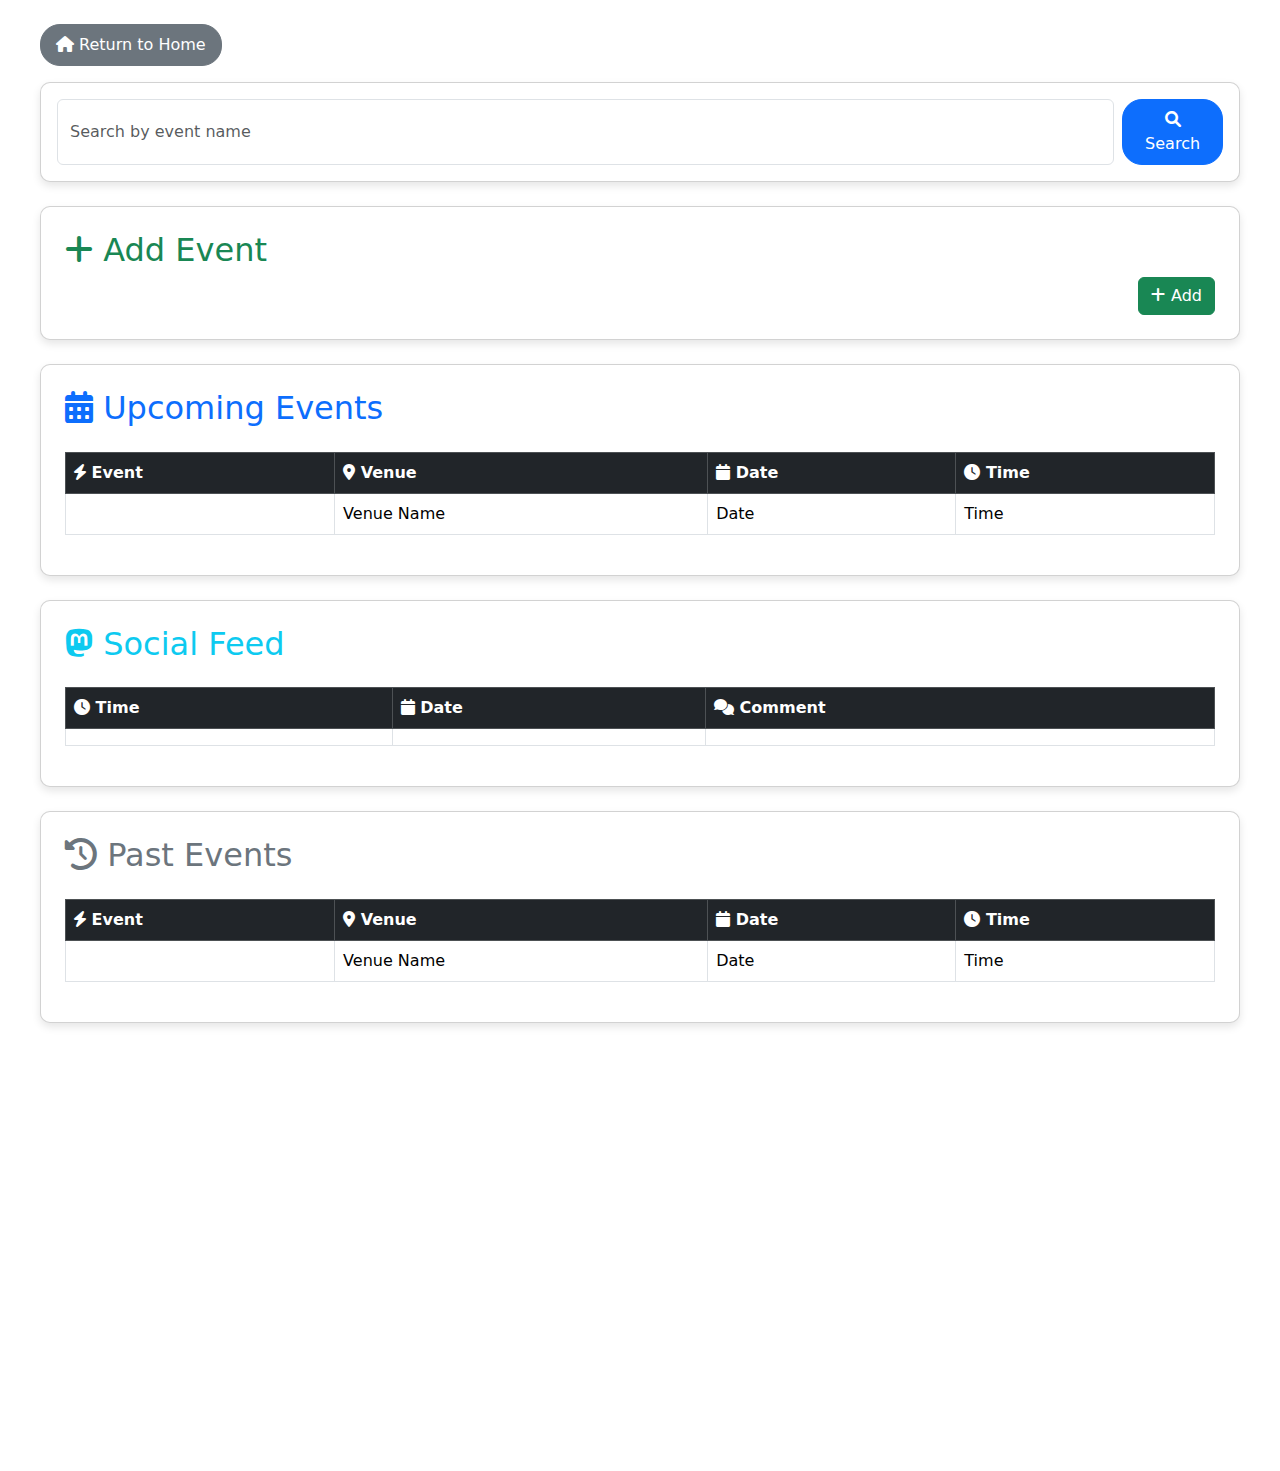
<file: src/main/resources/templates/events/index.html>
<!DOCTYPE HTML>
<html xmlns:th="http://www.thymeleaf.org"
      xmlns:layout="http://www.ultraq.net.nz/thymeleaf/layout"
      layout:decorate="~{layouts/default}">
<head>
  <title>All Events</title>
  <meta name="viewport" content="initial-scale=1,maximum-scale=1,user-scalable=no">
  <link rel="stylesheet" href="https://cdnjs.cloudflare.com/ajax/libs/font-awesome/6.0.0/css/all.min.css">
  <link rel="stylesheet" href="https://cdn.jsdelivr.net/npm/bootstrap@5.3.0/dist/css/bootstrap.min.css">
  <link href="https://api.mapbox.com/mapbox-gl-js/v3.10.0/mapbox-gl.css" rel="stylesheet">
  <script src="https://api.mapbox.com/mapbox-gl-js/v3.10.0/mapbox-gl.js"></script>
  <style>
    body {
      margin: 0; 
      padding: 0; 
    }
    #map {
      position: relative;
      width: 100%; 
      height: 400px;
      margin-top: 20px;
      border-radius: 10px;
    }
    .card {
      box-shadow: 0 4px 8px rgba(0, 0, 0, 0.1);
      border-radius: 10px;
      transition: transform 0.2s;
    }
    .card:hover {
      transform: scale(1.02);
    }
    .btn-custom {
      border-radius: 20px;
      padding: 8px 15px;
    }
    .table-hover tbody tr:hover {
      background-color: #f8f9fa;
    }
    .container-custom {
      max-width: 1200px;
      margin: auto;
    }
    .btn-group {
      display: flex;
      gap: 10px;
    }
  </style>
</head>
<body>
  <div layout:fragment="content" class="container-custom py-4">

    <div class="mb-3">
      <a th:href="@{/}" class="btn btn-secondary btn-custom">
        <i class="fas fa-home"></i> Return to Home
      </a>
    </div>
    
    <!-- SEARCH FORM -->
    <div class="card p-3 mb-4">
      <form th:action="@{events}" method="get" class="d-flex gap-2">
        <input type="text" name="search" th:value="${search}" placeholder="Search by event name" class="form-control">
        <button type="submit" class="btn btn-primary btn-custom"><i class="fas fa-search"></i> Search</button>
      </form>
    </div>
    
    <!-- ADD EVENT SECTION -->
    <div sec:authorize="hasRole('ROLE_ADMINISTRATOR')" class="card p-4 mb-4">
        <h2 class="text-success"><i class="fa-solid fa-plus"></i> Add Event</h2>
        <form th:action="@{/events/add}" th:method="get">
            <div class="d-flex justify-content-end">
                <button type="submit" class="btn btn-success"><i class="fa-solid fa-plus"></i> Add</button>
            </div>
        </form>
    </div>

    <!-- UPCOMING EVENTS -->
    <div class="card p-4 mb-4">
      <h2 class="text-primary"><i class="fas fa-calendar-alt"></i> Upcoming Events</h2>
      <table class="table table-hover table-bordered mt-3">
        <thead class="table-dark">
          <tr>
            <th><i class="fa-solid fa-bolt"></i> Event</th>
            <th><i class="fa-solid fa-map-marker-alt"></i> Venue</th>
            <th><i class="fa-solid fa-calendar"></i> Date</th>
            <th><i class="fa-solid fa-clock"></i> Time</th>
			<!-- Only visible for ADMIN role -->
          </tr>
        </thead>
        <tbody>
          <tr th:each="e : ${upcomingEvents}">
            <td>
              <a th:href="@{/events/{id}(id=${e.id})}" th:text="${e.name}"></a>
            </td>
            <td>
			  <a th:href="@{/venues/{id}(id=${e.venue.id})}" th:text="${e.venue.name}">Venue Name</a>
            </td>
            <td th:text="${e.date}">Date</td>
            <td th:text="${e.time}">Time</td>
          </tr>
        </tbody>
      </table>
    </div>
    
    <!-- SOCIAL FEED -->
	<div class="card p-4 mb-4">
	    <h2 class="text-info"><i class="fab fa-mastodon"></i> Social Feed</h2>
	    <table class="table table-hover table-bordered mt-3">
	        <thead class="table-dark">
	            <tr>
	                <th><i class="fa-solid fa-clock"></i> Time</th>
	                <th><i class="fa-solid fa-calendar"></i> Date</th>
	                <th><i class="fa-solid fa-comments"></i> Comment</th>
	            </tr>
	        </thead>
	        <tbody>
	            <tr th:each="post : ${mastodonPosts}">
	                <td th:text="${T(java.time.Instant).parse(post.createdAt)
					               .atZone(T(java.time.ZoneId).systemDefault())
					               .toLocalDateTime()
					               .format(T(java.time.format.DateTimeFormatter).ofPattern('HH:mm'))}">
					</td>
					<td th:text="${T(java.time.Instant).parse(post.createdAt)
					               .atZone(T(java.time.ZoneId).systemDefault())
					               .toLocalDateTime()
					               .format(T(java.time.format.DateTimeFormatter).ofPattern('yyyy-MM-dd'))}">
					</td>
	                <td>
				        <a th:href="${post.url}" th:utext="${post.content}"></a>
				    </td>
	            </tr>
	        </tbody>
	    </table>
	</div>

    <!-- PAST EVENTS -->
    <div class="card p-4 mb-4">
      <h2 class="text-secondary"><i class="fas fa-history"></i> Past Events</h2>
      <table class="table table-hover table-bordered mt-3">
        <thead class="table-dark">
          <tr>
            <th><i class="fa-solid fa-bolt"></i> Event</th>
            <th><i class="fa-solid fa-map-marker-alt"></i> Venue</th>
            <th><i class="fa-solid fa-calendar"></i> Date</th>
            <th><i class="fa-solid fa-clock"></i> Time</th>
			<!-- Only visible for ADMIN role -->
			      <!-- <th sec:authorize="hasRole('ROLE_ADMINISTRATOR')">Actions</th> -->
          </tr>
        </thead>
        <tbody>
          <tr th:each="e : ${pastEvents}">
            <td>
              <a th:href="@{/events/{id}(id=${e.id})}" th:text="${e.name}"></a>
            </td>
            <td>
			        <a th:href="@{/venues/{id}(id=${e.venue.id})}" th:text="${e.venue.name}">Venue Name</a>
            </td>
            <td th:text="${e.date}">Date</td>
            <td th:text="${e.time}">Time</td>
          </tr>
        </tbody>
      </table>
    </div>
    
    <!-- MAP -->
    <div id="map"></div>

    <script th:inline="javascript">
      document.addEventListener('DOMContentLoaded', function() {
		mapboxgl.accessToken = /*[[${mapToken}]]*/
        const map = new mapboxgl.Map({
          container: 'map',
          style: 'mapbox://styles/mapbox/streets-v11',
          center: [-4, 55],
          zoom: 4.1
        });

        // Use Thymeleaf inline JavaScript to pass the events
        const events = /*[[${upcomingEvents}]]*/ [];

        // Function to fetch venue details for a single event
        async function fetchVenueForEvent(event) {
          try {
            // Fetch event details from API with explicit JSON headers
            const eventResponse = await fetch(`/api/events/${event.id}`, {
              headers: {
                'Accept': 'application/json'
              }
            });

            // Check response
            if (!eventResponse.ok) {
              throw new Error(`HTTP error! status: ${eventResponse.status}`);
            }

            const eventData = await eventResponse.json();

            // Extract venue link
            const venueLink = eventData._links.venue.href;

            // Fetch venue details with explicit JSON headers
            const venueResponse = await fetch(venueLink, {
              headers: {
                'Accept': 'application/json'
              }
            });

            // Check response
            if (!venueResponse.ok) {
              throw new Error(`HTTP error! status: ${venueResponse.status}`);
            }

            const venueData = await venueResponse.json();

            // Return event with venue details
            return {
              ...event,
              venue: {
                name: venueData.name,
                longitude: venueData.longitude,
                latitude: venueData.latitude
              }
            };
          } catch (error) {
            console.error(`Error fetching venue for event ${event.id}:`, error);
            return event; // Return original event if fetch fails
          }
        }

        // Fetch venue details for all events
        async function processEvents() {
		    const eventsWithVenues = await Promise.all(events.map(fetchVenueForEvent));
		
		    const venuesMap = new Map();
		
		    eventsWithVenues.forEach(event => {
		        if (event.venue) {
		            const venueKey = event.venue.name;
		
		            if (!venuesMap.has(venueKey)) {
		                venuesMap.set(venueKey, {
		                    venueName: event.venue.name,
		                    longitude: event.venue.longitude,
		                    latitude: event.venue.latitude,
		                    events: []
		                });
		            }
		
		            venuesMap.get(venueKey).events.push({
		                name: event.name,
		                time: event.time !== null && event.time !== undefined ? `Starts at ${event.time}` : 'No start time set'
		            });
		        }
		    });
		
		    // Add markers to the map
		    venuesMap.forEach(venue => {
		        const eventHTML = venue.events
		            .map(event => `<h3 style="font-size:14px; text-align: center"><strong>${event.name}</strong> - ${event.time}</h3>`)
		            .join('');
		
		        new mapboxgl.Marker()
		            .setLngLat([venue.longitude, venue.latitude])
		            .setPopup(new mapboxgl.Popup().setHTML(
		                `<h3 style="font-size:16px; text-align: center"><strong>${venue.venueName}</strong></h3>
		                 ${eventHTML}`
		            ))
		            .addTo(map);
		    });
		}

        // Call the function to process events
        processEvents();

		map.addControl(new mapboxgl.NavigationControl());
        map.on('load', function() {
          window.setTimeout(function() {
            map.resize();
          }, 200);
        });
      });

    </script>
  </div>
</body>
</html>
</file>
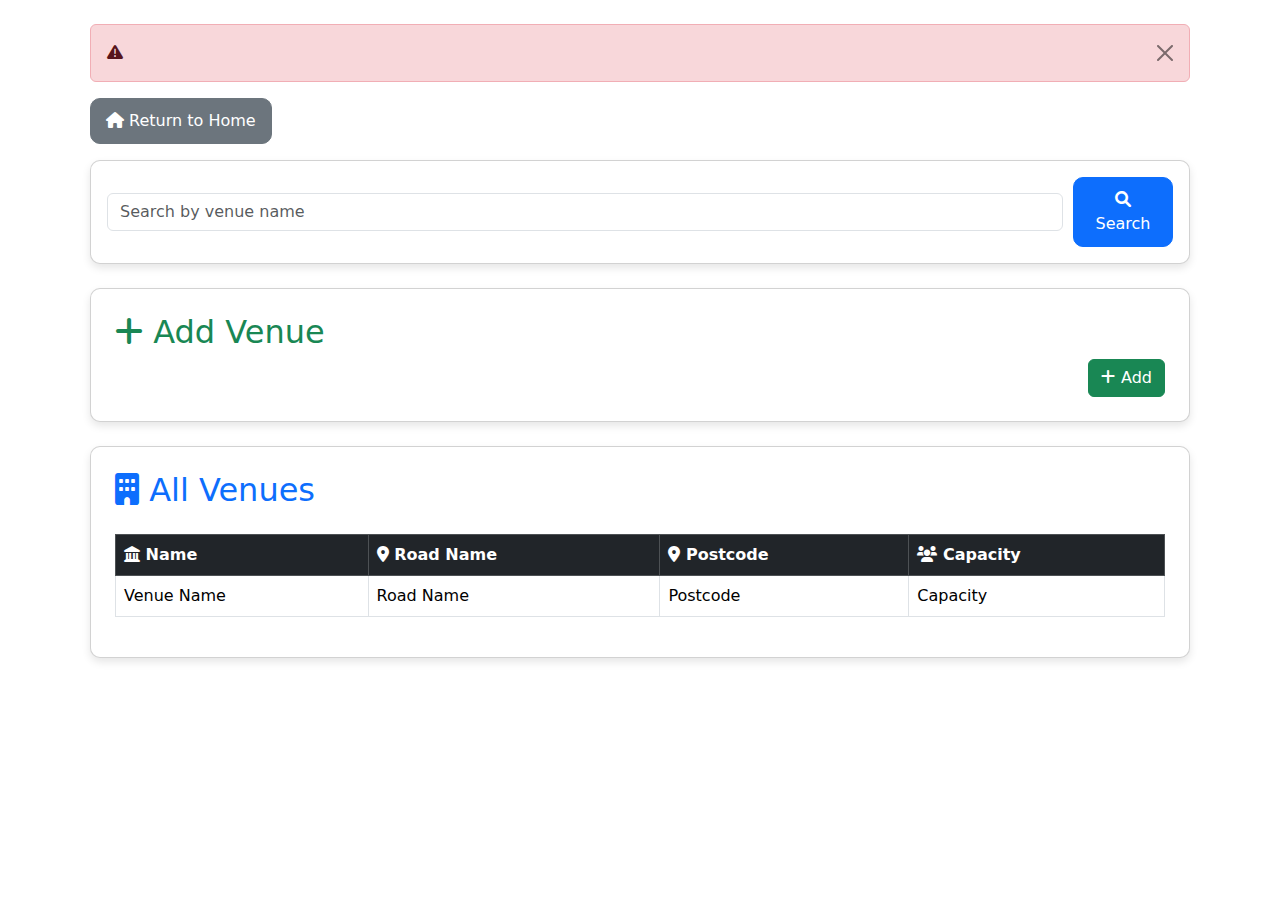
<file: src/main/resources/templates/venues/index.html>
<!DOCTYPE HTML>
<html xmlns:th="http://www.thymeleaf.org"
      xmlns:layout="http://www.ultraq.net.nz/thymeleaf/layout"
      layout:decorate="~{layouts/default}">
<head>
  <title>All Venues</title>
  <link rel="stylesheet" href="https://cdnjs.cloudflare.com/ajax/libs/font-awesome/6.0.0/css/all.min.css">
  <link rel="stylesheet" href="https://cdn.jsdelivr.net/npm/bootstrap@5.3.0/dist/css/bootstrap.min.css">
  <style>
    .card {
      box-shadow: 0 4px 8px rgba(0, 0, 0, 0.1);
      border-radius: 10px;
      transition: transform 0.2s;
      background-color: #ffffff;
    }
    .card:hover {
      transform: scale(1.02);
    }
    .btn-custom {
      border-radius: 10px;
      padding: 10px 15px;
    }
    .table-hover tbody tr:hover {
      background-color: #f8f9fa;
    }
    .container-custom {
      max-width: 1100px;
      margin: auto;
    }
    .btn-group {
      display: flex;
      gap: 8px;
    }
    .search-form {
      display: flex;
      align-items: center;
      gap: 10px;
    }
  </style>
</head>
<body>
  <div layout:fragment="content" class="container-custom py-4">

    <!-- Error Message -->
    <div th:if="${errorMessage}" class="alert alert-danger alert-dismissible fade show" role="alert">
        <i class="fa-solid fa-triangle-exclamation"></i>
        <span th:text="${errorMessage}"></span>
        <button type="button" class="btn-close" data-bs-dismiss="alert" aria-label="Close"></button>
    </div>

    <!-- Back to Home Button -->
    <div class="mb-3">
      <a th:href="@{/}" class="btn btn-secondary btn-custom">
        <i class="fas fa-home"></i> Return to Home
      </a>
    </div>

    <!-- SEARCH FORM -->
    <div class="card p-3 mb-4">
      <form th:action="@{venues}" method="get" class="search-form">
        <input type="text" name="search" th:value="${search}" placeholder="Search by venue name" class="form-control">
        <button type="submit" class="btn btn-primary btn-custom">
          <i class="fas fa-search"></i> Search
        </button>
      </form>
    </div>
	
	<!-- ADD VENUE SECTION -->
	<div sec:authorize="hasRole('ROLE_ADMINISTRATOR')" class="card p-4 mb-4">
	    <h2 class="text-success"><i class="fa-solid fa-plus"></i> Add Venue</h2>
	    <form th:action="@{/venues/add}" th:method="get">
	        <div class="d-flex justify-content-end">
	            <button type="submit" class="btn btn-success"><i class="fa-solid fa-plus"></i> Add</button>
	        </div>
	    </form>
	</div>

    <!-- VENUES LIST -->
    <div class="card p-4 mb-4">
      <h2 class="text-primary"><i class="fa-solid fa-building"></i> All Venues</h2>
      <table class="table table-hover table-bordered mt-3">
        <thead class="table-dark">
          <tr>
            <th><i class="fa-solid fa-landmark"></i> Name</th>
            <th><i class="fa-solid fa-map-marker-alt"></i> Road Name</th>
            <th><i class="fa-solid fa-map-marker-alt"></i> Postcode</th>
            <th><i class="fa-solid fa-users"></i> Capacity</th>
          </tr>
        </thead>
        <tbody>

          <tr th:each="v : ${venues}">          
          	<td>
              <a th:href="@{/venues/{id}(id=${v.id})}" th:text="${v.name}">Venue Name</a>
            </td>
            <!-- Display Road Name -->
            <td th:text="${v.roadName}">Road Name</td>
            <!-- Display Postcode -->
            <td th:text="${v.postcode}">Postcode</td>
            <td th:text="${v.capacity}">Capacity</td>

          </tr>
        </tbody>
      </table>
    </div>

  </div>
</body>
</html>
</file>
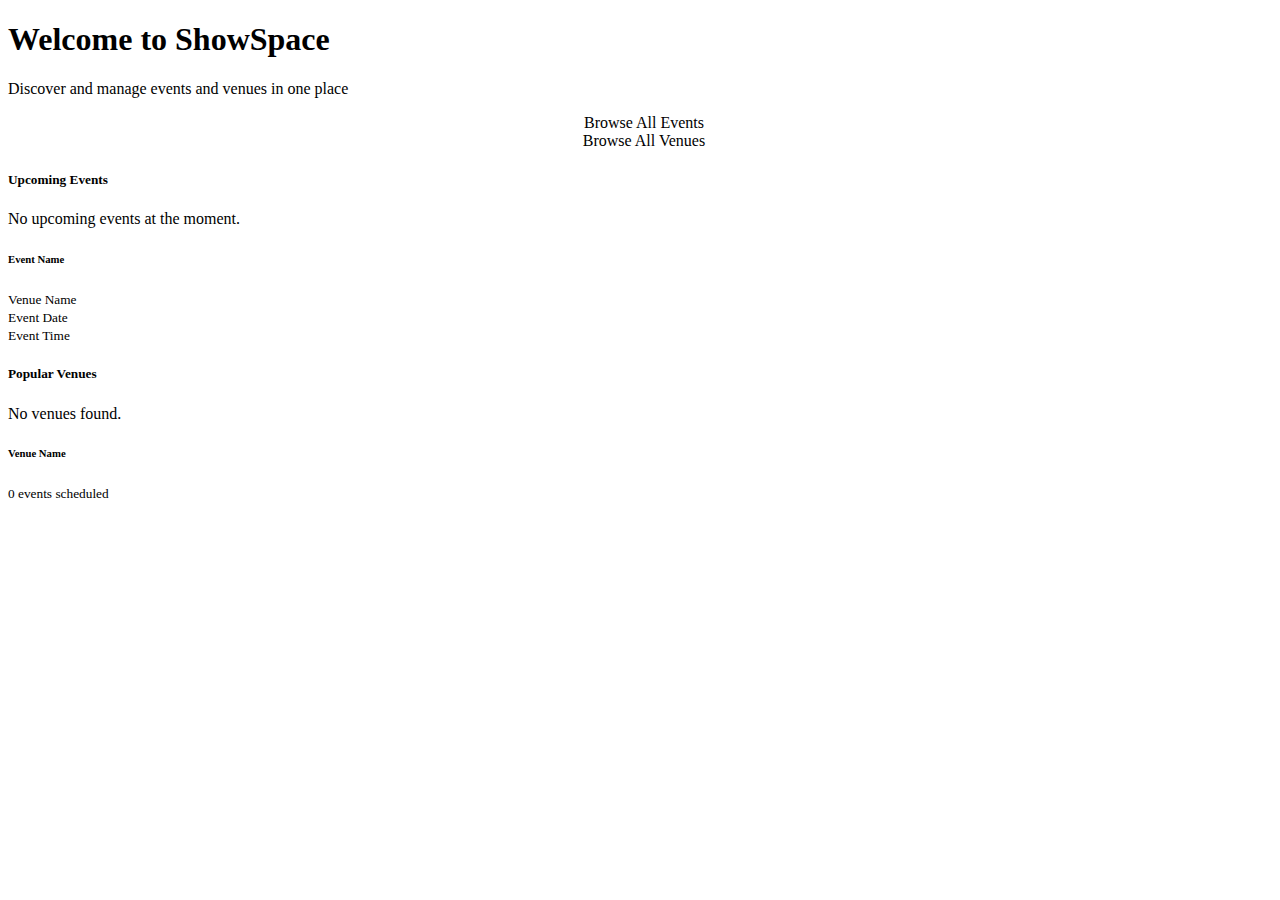
<file: src/main/resources/templates/home.html>
<!DOCTYPE HTML>
<html xmlns:th="http://www.thymeleaf.org"
      xmlns:layout="http://www.ultraq.net.nz/thymeleaf/layout"
      layout:decorate="~{layouts/default}">
<head>
  <title>Home</title>
</head>
<body>
<div layout:fragment="content">
  <div class="row mb-4">
    <div class="col-12">
      <h1 class="mb-2" style="font-weight: 600; color: var(--text-dark);">
        <i class="fas fa-home" style="color: var(--primary-color);"></i> Welcome to ShowSpace
      </h1>
      <p class="text-muted">Discover and manage events and venues in one place</p>
    </div>
  </div>

  <div class="row mb-4 g-3">
    <div class="col-md-6">
      <a th:href="@{/events}" class="btn btn-primary w-100 py-3" style="display: flex; align-items: center; justify-content: center; gap: 0.5rem;">
        <i class="fas fa-calendar-alt"></i>
        <span>Browse All Events</span>
      </a>
    </div>
    <div class="col-md-6">
      <a th:href="@{/venues}" class="btn btn-outline-secondary w-100 py-3" style="display: flex; align-items: center; justify-content: center; gap: 0.5rem;">
        <i class="fas fa-building"></i>
        <span>Browse All Venues</span>
      </a>
    </div>
  </div>

  <div class="row mb-4">
    <div class="col-12">
      <div class="card">
        <div class="card-header">
          <h5 class="mb-0"><i class="fas fa-calendar-alt"></i> Upcoming Events</h5>
        </div>
        <div class="card-body">
          <div th:if="${#lists.isEmpty(featuredEvents)}" class="text-center py-4 text-muted">
            <i class="fas fa-calendar-times fa-3x mb-3"></i>
            <p>No upcoming events at the moment.</p>
          </div>
          <div th:unless="${#lists.isEmpty(featuredEvents)}" class="row g-3">
            <div th:each="event : ${featuredEvents}" class="col-md-4">
              <div class="card h-100">
                <div class="card-body">
                  <h6 class="card-title mb-3">
                    <a th:href="@{/events/{id}(id=${event.id})}" 
                       th:text="${event.name}" 
                       style="text-decoration: none; color: var(--primary-color); font-weight: 600;">
                      Event Name
                    </a>
                  </h6>
                  <div class="mb-2">
                    <small class="text-muted">
                      <i class="fas fa-map-marker-alt"></i>
                      <a th:href="@{/venues/{id}(id=${event.venue.id})}" 
                         th:text="${event.venue.name}"
                         style="text-decoration: none; color: var(--text-muted);">
                        Venue Name
                      </a>
                    </small>
                  </div>
                  <div class="mb-1">
                    <small>
                      <i class="fas fa-calendar" style="color: var(--primary-color);"></i>
                      <span th:text="${event.date}">Event Date</span>
                    </small>
                  </div>
                  <div>
                    <small>
                      <i class="fas fa-clock" style="color: var(--primary-color);"></i>
                      <span th:text="${event.time}">Event Time</span>
                    </small>
                  </div>
                </div>
              </div>
            </div>
          </div>
        </div>
      </div>
    </div>
  </div>

  <div class="row">
    <div class="col-12">
      <div class="card">
        <div class="card-header">
          <h5 class="mb-0"><i class="fas fa-building"></i> Popular Venues</h5>
        </div>
        <div class="card-body">
          <div th:if="${#lists.isEmpty(topVenues)}" class="text-center py-4 text-muted">
            <i class="fas fa-building fa-3x mb-3"></i>
            <p>No venues found.</p>
          </div>
          <div th:unless="${#lists.isEmpty(topVenues)}" class="row g-3">
            <div th:each="venue : ${topVenues}" class="col-md-4">
              <div class="card h-100">
                <div class="card-body">
                  <h6 class="card-title mb-3">
                    <a th:href="@{/venues/{id}(id=${venue.id})}" 
                       th:text="${venue.name}"
                       style="text-decoration: none; color: var(--primary-color); font-weight: 600;">
                      Venue Name
                    </a>
                  </h6>
                  <div>
                    <small class="text-muted">
                      <i class="fas fa-calendar-check"></i>
                      <span th:text="${#lists.size(venue.events)}">0</span> events scheduled
                    </small>
                  </div>
                </div>
              </div>
            </div>
          </div>
        </div>
      </div>
    </div>
  </div>
</div>
</body>
</html>
</file>
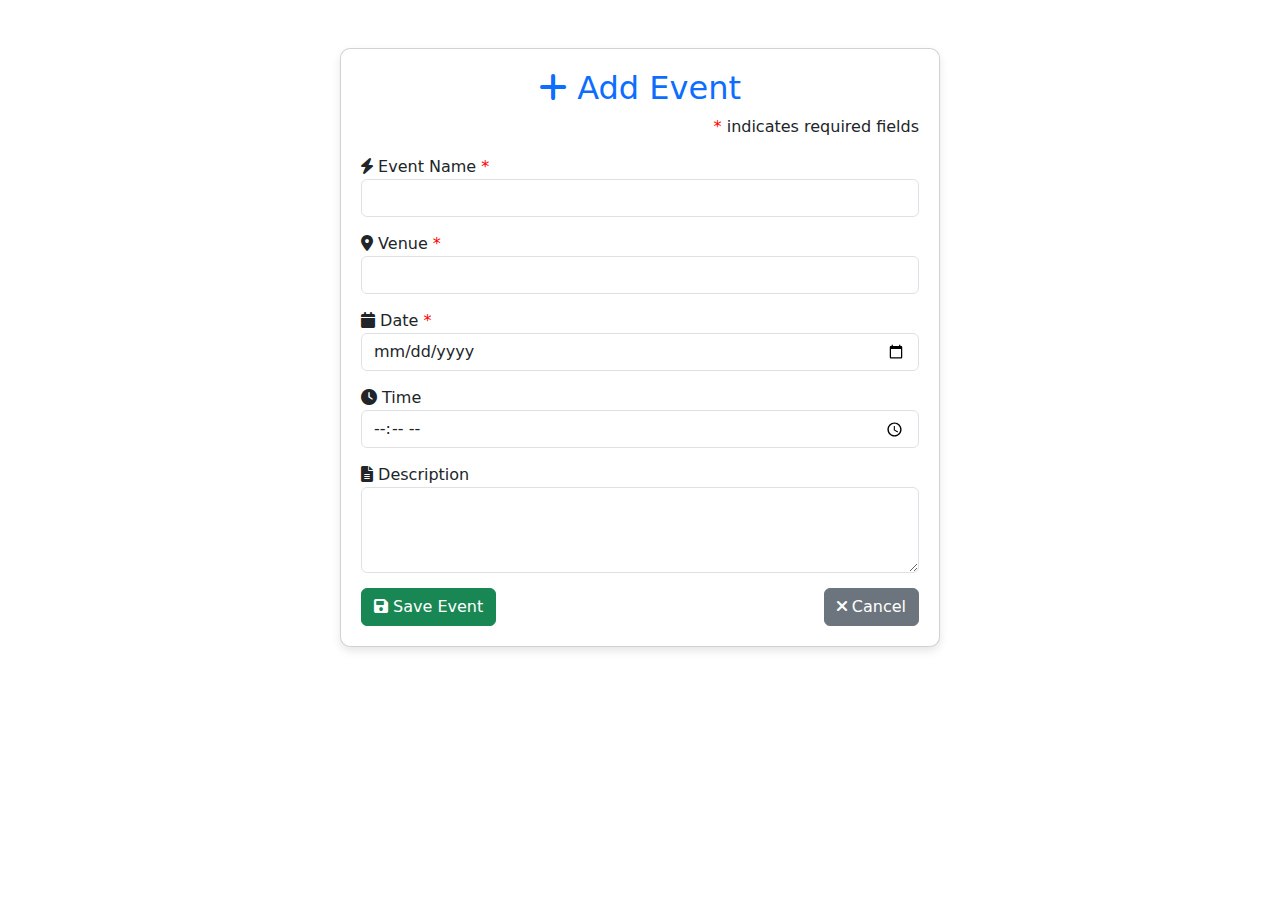
<file: src/main/resources/templates/events/add_event.html>
<!DOCTYPE html>
<html xmlns:th="http://www.thymeleaf.org">
<head>
    <title>Add Event</title>
    <link rel="stylesheet" href="https://cdnjs.cloudflare.com/ajax/libs/font-awesome/6.0.0/css/all.min.css">
    <link rel="stylesheet" href="https://cdn.jsdelivr.net/npm/bootstrap@5.3.0/dist/css/bootstrap.min.css">
    <style>
        .card {
            max-width: 600px;
            margin: auto;
            padding: 20px;
            box-shadow: 0 4px 8px rgba(0, 0, 0, 0.1);
            border-radius: 10px;
            transition: transform 0.2s;
            background-color: #ffffff;
        }
        .card:hover {
            transform: scale(1.02);
        }
        .form-group {
            margin-bottom: 15px;
        }
        span {
        	color: red;
        }
    </style>
</head>
<body>
    <div class="container py-5">
        <div class="card">
            <h2 class="text-center text-primary"><i class="fa-solid fa-plus"></i> Add Event</h2>

            <form th:action="@{/events/add}" th:method="post" th:object="${event}">
                
                <p style="text-align: right;"><span>*</span> indicates required fields</p>
                
                <div class="form-group">
			        <label for="name"><i class="fa-solid fa-bolt"></i> Event Name <span>*</span></label>
			        <input type="text" class="form-control" id="name" name="name" th:field="*{name}"/>
			        <small class="text-danger" th:if="${#fields.hasErrors('name')}" th:errors="*{name}"></small>
			    </div>

                <div class="form-group">
                    <label for="venue"><i class="fa-solid fa-map-marker-alt"></i> Venue <span>*</span></label>
                    <select class="form-control" id="venue" name="venue.id">
                        <option th:each="venue : ${venues}" th:value="${venue.id}" th:text="${venue.name}"></option>
                    </select>
                </div>
                
                <div class="form-group">
			        <label for="date"><i class="fa-solid fa-calendar"></i> Date <span>*</span></label>
				    <input type="date" class="form-control" id="date" name="date"
				           th:field="*{date}"
			               min="${#dates.format(#dates.createNow(), 'yyyy-MM-dd')}"/>
			        <small class="text-danger" th:if="${#fields.hasErrors('date')}" th:errors="*{date}"></small>
			    </div>
                
                <div class="form-group">
			        <label for="time"><i class="fa-solid fa-clock"></i> Time</label>
					<input type="time" class="form-control" id="time" name="time"
					       th:field="*{time}"/>
					<small class="text-danger" th:if="${#fields.hasErrors('time')}" th:errors="*{time}"></small>
			    </div>
                
                <div class="form-group">
			        <label for="description"><i class="fa-solid fa-file-alt"></i> Description</label>
			        <textarea class="form-control" id="description" name="description"
			                  th:field="*{description}" rows="3"></textarea>
			        <small class="text-danger" th:if="${#fields.hasErrors('description')}" th:errors="*{description}"></small>
			    </div>

                <div class="d-flex justify-content-between">
                    <button type="submit" class="btn btn-success"><i class="fa-solid fa-save"></i> Save Event</button>
                    <a href="/events" class="btn btn-secondary"><i class="fa-solid fa-times"></i> Cancel</a>
                </div>
            </form>
        </div>
    </div>
</body>
</html>
</file>
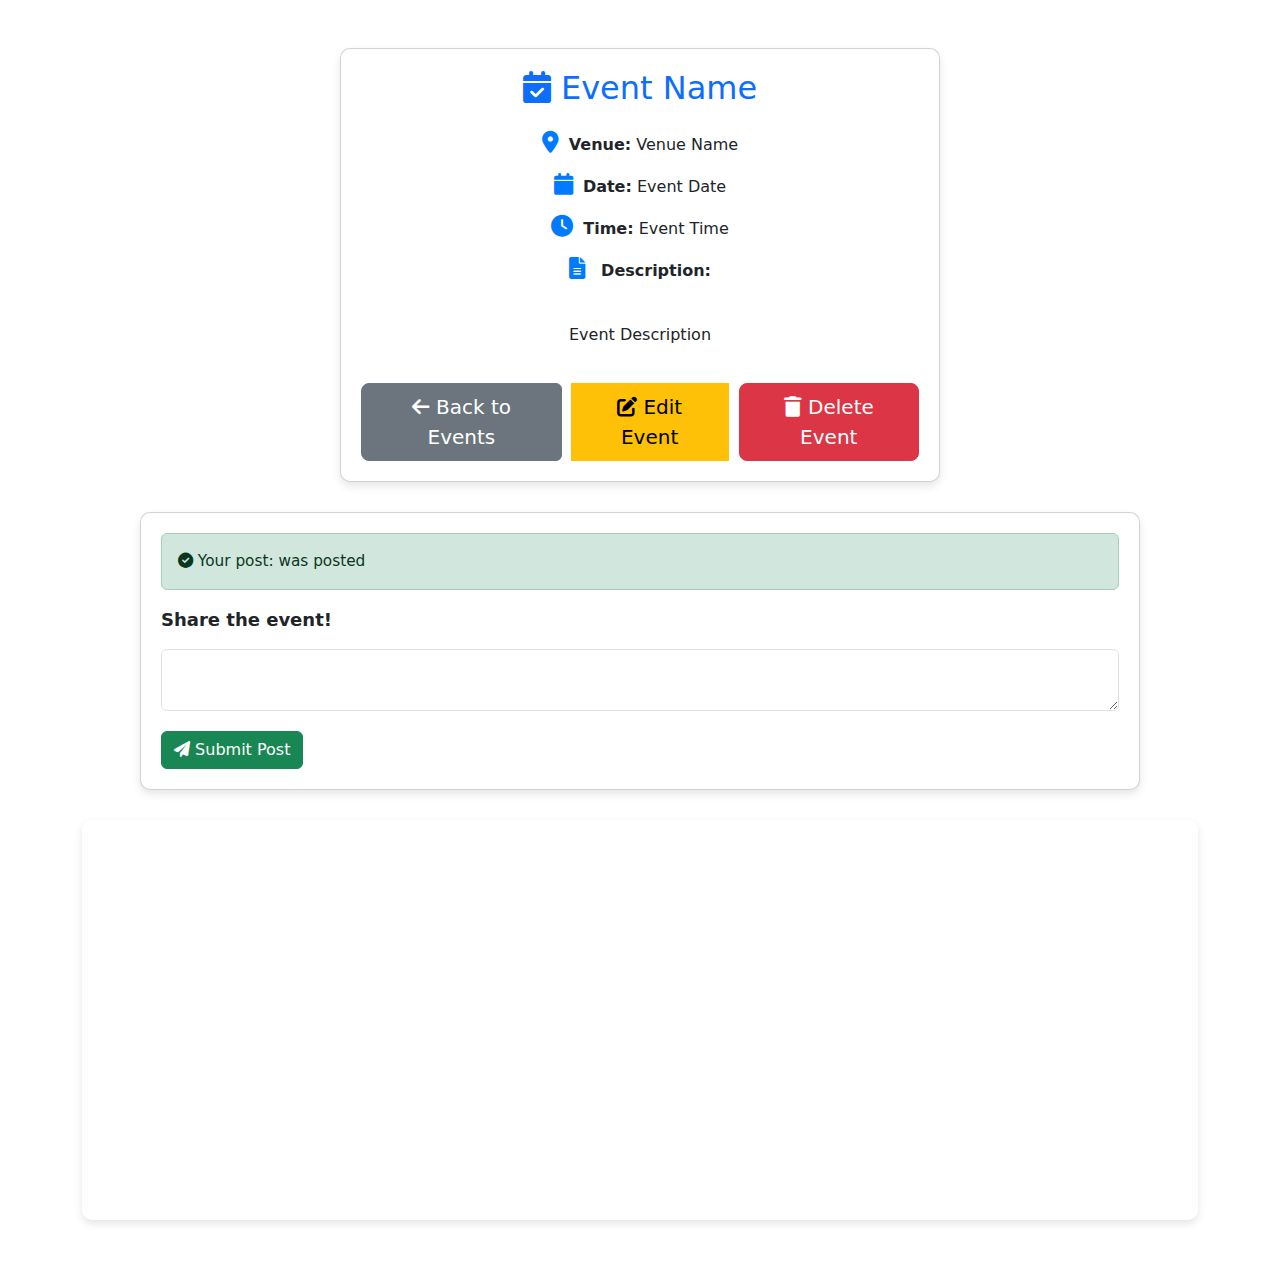
<file: src/main/resources/templates/events/event_details.html>
<!DOCTYPE HTML>
<html xmlns:th="http://www.thymeleaf.org"
      xmlns:layout="http://www.ultraq.net.nz/thymeleaf/layout"
      layout:decorate="~{layouts/default}">
<head>
    <title th:text="${event.name}">Event Details</title>
    <link rel="stylesheet" href="https://cdnjs.cloudflare.com/ajax/libs/font-awesome/6.0.0/css/all.min.css">
    <link rel="stylesheet" href="https://cdn.jsdelivr.net/npm/bootstrap@5.3.0/dist/css/bootstrap.min.css">
    <link href="https://api.mapbox.com/mapbox-gl-js/v3.10.0/mapbox-gl.css" rel="stylesheet">
    <script src="https://api.mapbox.com/mapbox-gl-js/v3.10.0/mapbox-gl.js"></script>
    <style>
        .card {
            max-width: 600px;
            margin: auto;
            padding: 20px;
            box-shadow: 0 4px 8px rgba(0, 0, 0, 0.1);
            border-radius: 10px;
            transition: transform 0.2s;
            background-color: #ffffff;
        }
        .card:hover {
            transform: scale(1.02);
        }
        .event-icon {
            font-size: 22px;
            color: #007bff;
            margin-right: 10px;
        }
        .btn-group {
            display: flex;
            gap: 10px;
            justify-content: center;
            margin-top: 20px;
        }
        .mastodon-card {
        	margin-top: 30px;
		    max-width: 1000px;
		    font-size: 18px;
		}
        #map {
            width: 100%;
            height: 400px;
            margin-top: 30px;
            border-radius: 10px;
            box-shadow: 0 4px 8px rgba(0, 0, 0, 0.1);
        }
    </style>
</head>
<body>
<div layout:fragment="content" class="container py-5">
    <div class="card text-center">
        <h2 class="mb-4 text-primary">
            <i class="fa-solid fa-calendar-check"></i> <span th:text="${event.name}">Event Name</span>
        </h2>
        <p><i class="fa-solid fa-map-marker-alt event-icon"></i><strong>Venue:</strong>
            <span>
	                <a th:href="@{/venues/{id}(id=${event.venue.id})}" th:text="${event.venue.name}">Venue Name</a>
            	</span>
        </p>
        <p><i class="fa-solid fa-calendar event-icon"></i><strong>Date:</strong> <span th:text="${event.date}">Event Date</span></p>
        <p><i class="fa-solid fa-clock event-icon"></i><strong>Time:</strong> <span th:text="${event.time}">Event Time</span></p>
        <p>
            <i class="fa-solid fa-file-alt event-icon"></i>
            <strong>Description:</strong>
        </p>
        <p th:text="${event.description}" style="white-space: pre-line;">
            Event Description
        </p>
        <div class="btn-group">
            <a href="/events" class="btn btn-secondary btn-lg rounded-end">
                <i class="fa-solid fa-arrow-left"></i> Back to Events
            </a>
			<a th:if="${#authorization.expression('hasRole(''ROLE_ADMINISTRATOR'')') and event.date.isAfter(T(java.time.LocalDate).now())}"
			   th:href="@{/events/{id}/edit(id=${event.id})}"
			   class="btn btn-warning btn-lg">
			    <i class="fas fa-edit"></i> Edit Event
			</a>
            <form th:if="${#authorization.expression('hasRole(''ROLE_ADMINISTRATOR'')')}"
                  th:action="@{/events/{id}(id=${event.id})}"
                  th:method="delete" style="display:inline;"
                  onsubmit="return confirm('Are you sure you want to delete this event?');">
                <button type="submit" class="btn btn-danger btn-lg">
                    <i class="fas fa-trash"></i> Delete Event
                </button>
            </form>
        </div>
    </div>
    
    <!-- MASTODON POST -->
	<div class="card mastodon-card">
        <form th:action="@{/events/{id}(id=${event.id})}" th:method="post">
            <div class="form-group">
            	<div th:if="${ok_message}" class="alert alert-success" style="font-size: 0.85em;">
				    <i class="fa-solid fa-check-circle"></i> Your post: <strong th:text="${ok_message}"></strong> was posted
				</div>
		        <p><strong>Share the event!</strong></p>
		        <textarea class="form-control" id="content" name="content" 
		        	th:placeholder="'#' + ${#strings.replace(event.name, ' ', '_')}"></textarea>
		        <small class="text-danger" th:if="${error}" th:text="${error}"></small>
		    </div>
            <button type="submit" class="btn btn-success" style="margin-top: 20px">
            	<i class="fa-solid fa-paper-plane"></i> Submit Post
            </button>
        </form>
	</div>

    <!-- MAP -->
    <div id="map"></div>
    <script th:inline="javascript">
        document.addEventListener('DOMContentLoaded', function() {
            mapboxgl.accessToken = /*[[${mapToken}]]*/ '';
            // Correct Thymeleaf expression for script tags
            const longitude = [[${event.venue.longitude}]];
            const latitude = [[${event.venue.latitude}]];
            const venueName = [[${event.venue.name}]];
            const eventName = [[${event.name}]];
            const eventTime = [[${event.time}]];

            const map = new mapboxgl.Map({
                container: 'map',
                style: 'mapbox://styles/mapbox/streets-v11',
                center: [longitude, latitude],
                zoom: 12
            });

            // Add marker for the venue
            const startTime = eventTime !== null && eventTime !== undefined ? `Starts at ${eventTime}` : 'No start time set';
              new mapboxgl.Marker()
                      .setLngLat([longitude, latitude])
					  .setPopup(new mapboxgl.Popup().setHTML(
					    `<h3 style="font-size:18px; text-align: center">${eventName}</h3>
					     <h3 style="font-size:14px; text-align: center">${startTime}</h3>`
					  ))

                      .addTo(map);

            map.addControl(new mapboxgl.NavigationControl());
            map.on('load', function() {
                window.setTimeout(function() {
                    map.resize();
                }, 200);
            });
        });

    </script>
</div>
</body>
</html>
</file>
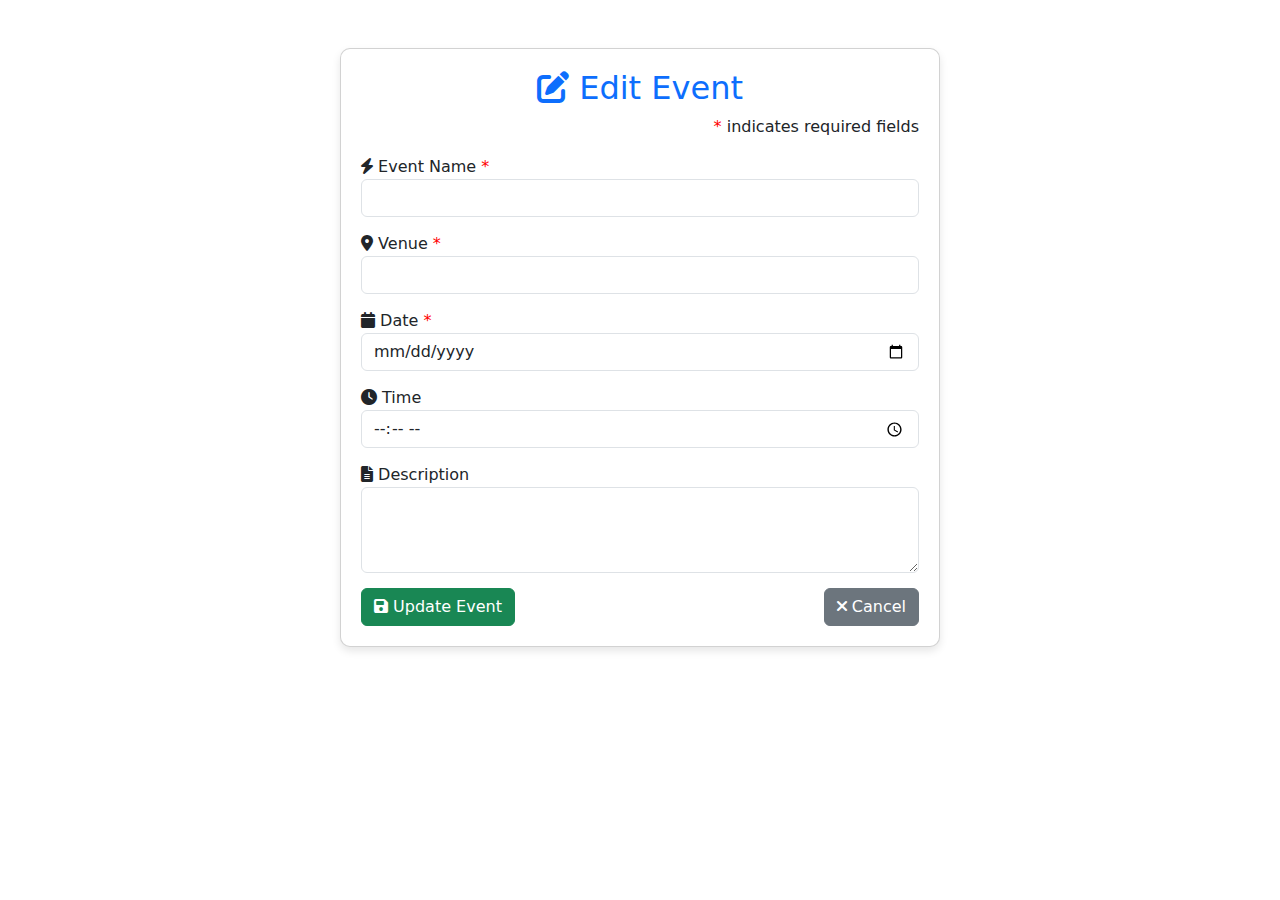
<file: src/main/resources/templates/events/update_event.html>
<!DOCTYPE html>
<html xmlns:th="http://www.thymeleaf.org">
<head>
    <title>Edit Event</title>
    <link rel="stylesheet" href="https://cdnjs.cloudflare.com/ajax/libs/font-awesome/6.0.0/css/all.min.css">
    <link rel="stylesheet" href="https://cdn.jsdelivr.net/npm/bootstrap@5.3.0/dist/css/bootstrap.min.css">
    <style>
        .card {
            max-width: 600px;
            margin: auto;
            padding: 20px;
            box-shadow: 0 4px 8px rgba(0, 0, 0, 0.1);
            border-radius: 10px;
            transition: transform 0.2s;
            background-color: #ffffff;
        }
        .card:hover {
            transform: scale(1.02);
        }
        .form-group {
            margin-bottom: 15px;
        }
        span {
        	color: red;
        }
    </style>
</head>
<body>
    <div class="container py-5">
        <div class="card">
            <h2 class="text-center text-primary"><i class="fa-solid fa-edit"></i> Edit Event</h2>

            <form th:action="@{/events/{id}/edit(id=${event.id})}" th:method="post" th:object="${event}">
                
                <p style="text-align: right;"><span>*</span> indicates required fields</p>

                <div class="form-group">
                    <label for="name"><i class="fa-solid fa-bolt"></i> Event Name <span>*</span></label>
                    <input type="text" class="form-control" id="name" name="name" th:field="*{name}" th:value="${name}"/>
                    <small class="text-danger" th:if="${#fields.hasErrors('name')}" th:errors="*{name}"></small>
                </div>

                <div class="form-group">
                    <label for="venue"><i class="fa-solid fa-map-marker-alt"></i> Venue <span>*</span></label>
                    <select class="form-control" id="venue" name="venue.id">
                        <option th:each="venue : ${venues}" 
                                th:value="${venue.id}" 
                                th:text="${venue.name}" 
                                th:selected="${venue.id == event.venue.id}"></option>
                    </select>
                </div>

                <div class="form-group">
                    <label for="date"><i class="fa-solid fa-calendar"></i> Date <span>*</span></label>
                    <input type="date" class="form-control" id="date" name="date" th:field="*{date}" th:value="${date}"/>
                    <small class="text-danger" th:if="${#fields.hasErrors('date')}" th:errors="*{date}"></small>
                </div>

                <div class="form-group">
                    <label for="time"><i class="fa-solid fa-clock"></i> Time</label>
					<input type="time" class="form-control" id="time" name="time" th:field="*{time}" th:value="${time}"/>
					<small class="text-danger" th:if="${#fields.hasErrors('time')}" th:errors="*{time}"></small>
                </div>

                <div class="form-group">
                    <label for="description"><i class="fa-solid fa-file-alt"></i> Description</label>
                    <textarea class="form-control" id="description" name="description" th:field="*{description}" th:text="${description}" rows="3"></textarea>
                    <small class="text-danger" th:if="${#fields.hasErrors('description')}" th:errors="*{description}"></small>
                </div>

                <div class="d-flex justify-content-between">
                    <button type="submit" class="btn btn-success"><i class="fa-solid fa-save"></i> Update Event</button>
                    <a href="/events" class="btn btn-secondary"><i class="fa-solid fa-times"></i> Cancel</a>
                </div>
            </form>
        </div>
    </div>
</body>
</html>
</file>
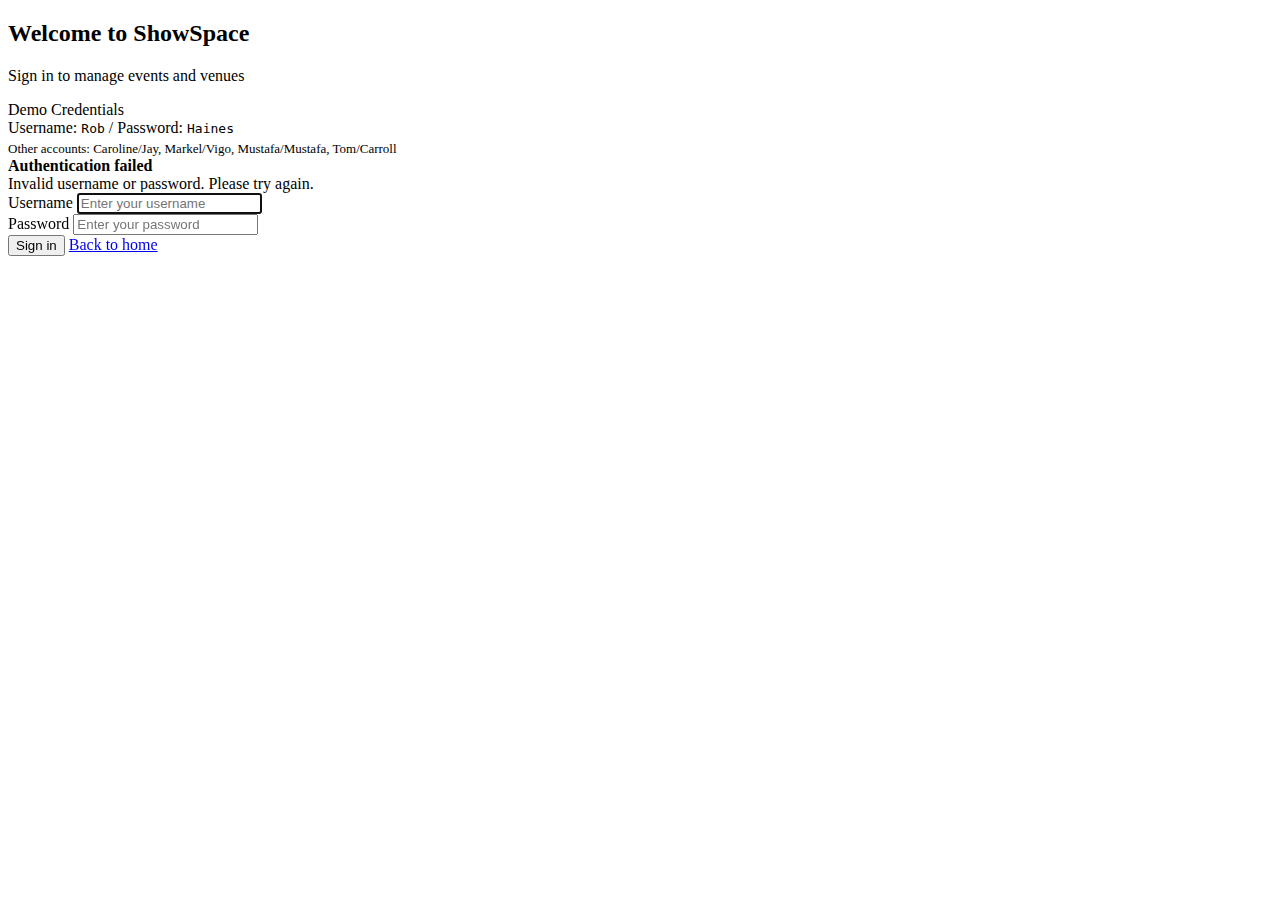
<file: src/main/resources/templates/security/sign-in.html>
<!DOCTYPE HTML>
<html xmlns:th="http://www.thymeleaf.org"
      xmlns:layout="http://www.ultraq.net.nz/thymeleaf/layout"
      layout:decorate="~{layouts/default}">
<head>
  <title>Sign in</title>
  <link rel="stylesheet" th:href="@{/css/custom.css}" />
</head>
<body>
  <div layout:fragment="content">
    <div class="signin-container">
      <div class="signin-card">
        <div class="signin-header">
          <h2>Welcome to ShowSpace</h2>
          <p>Sign in to manage events and venues</p>
        </div>

        <div class="demo-credentials">
          <div class="credentials-title">
            <i class="fas fa-info-circle"></i>
            Demo Credentials
          </div>
          <div>Username: <code>Rob</code> / Password: <code>Haines</code></div>
          <div style="margin-top: 0.25rem; color: var(--text-muted); font-size: 0.8125rem;">
            Other accounts: Caroline/Jay, Markel/Vigo, Mustafa/Mustafa, Tom/Carroll
          </div>
        </div>

        <div class="alert-custom alert-danger-custom" th:if="${param.error}">
          <span class="alert-icon"><i class="fas fa-exclamation-circle"></i></span>
          <div>
            <strong>Authentication failed</strong><br/>
            Invalid username or password. Please try again.
          </div>
        </div>

        <form th:action="@{/sign-in}" method="post">
          <div class="form-group-custom">
            <label for="username">Username</label>
            <input 
              class="form-control-custom" 
              th:classappend="${param.error} ? 'error'"
              type="text" 
              name="username" 
              id="username" 
              placeholder="Enter your username"
              autofocus="autofocus" 
            />
          </div>

          <div class="form-group-custom">
            <label for="password">Password</label>
            <input 
              class="form-control-custom" 
              th:classappend="${param.error} ? 'error'"
              type="password" 
              name="password" 
              id="password" 
              placeholder="Enter your password"
            />
          </div>

          <button class="btn-primary-custom" type="submit">
            <i class="fas fa-sign-in-alt"></i>
            Sign in
          </button>
          
          <a class="btn-secondary-custom" href="/">
            <i class="fas fa-arrow-left"></i>
            Back to home
          </a>
        </form>
      </div>
    </div>
  </div>
</body>
</html>
</file>
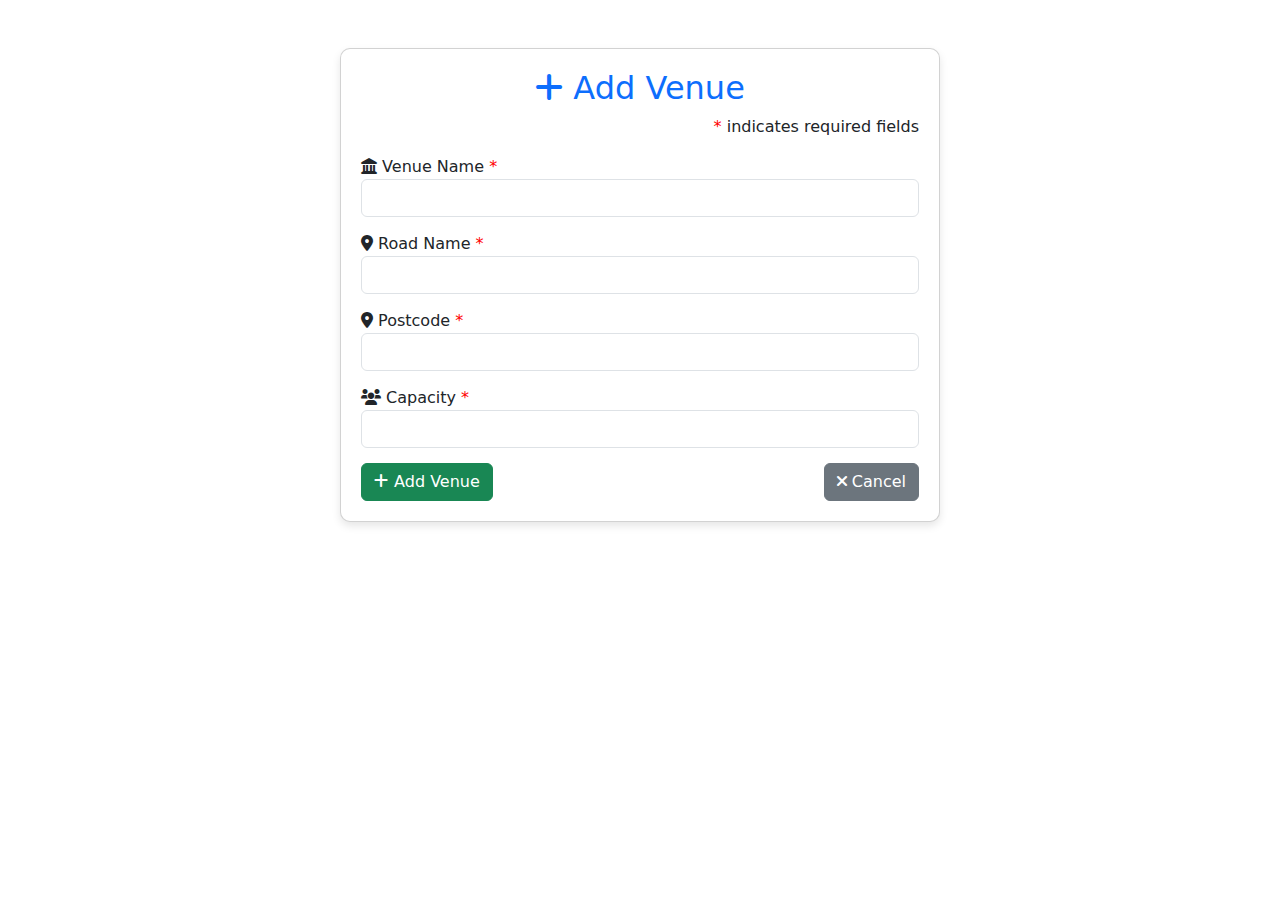
<file: src/main/resources/templates/venues/add_venue.html>
<!DOCTYPE html>
<html xmlns:th="http://www.thymeleaf.org">
<head>
    <title>Add Venue</title>
    <link rel="stylesheet" href="https://cdnjs.cloudflare.com/ajax/libs/font-awesome/6.0.0/css/all.min.css">
    <link rel="stylesheet" href="https://cdn.jsdelivr.net/npm/bootstrap@5.3.0/dist/css/bootstrap.min.css">
    <style>
        .card {
            max-width: 600px;
            margin: auto;
            padding: 20px;
            box-shadow: 0 4px 8px rgba(0, 0, 0, 0.1);
            border-radius: 10px;
            transition: transform 0.2s;
            background-color: #ffffff;
        }
        .card:hover {
            transform: scale(1.02);
        }
        .form-group {
            margin-bottom: 15px;
        }
        span {
        	color: red;
        }
    </style>
</head>
<body>
    <div class="container py-5">
        <div class="card">
            <h2 class="text-center text-primary"><i class="fa-solid fa-plus"></i> Add Venue</h2>

            <form th:action="@{/venues/add}" th:method="post" th:object="${venue}">

				<p style="text-align: right;"><span>*</span> indicates required fields</p>
                
                <!-- Venue Name -->
                <div class="form-group">
                    <label for="name"><i class="fa-solid fa-landmark"></i> Venue Name <span>*</span></label>
                    <input type="text" class="form-control" id="name" name="name" th:field="*{name}"/>
                    <small class="text-danger" th:if="${#fields.hasErrors('name')}" th:errors="*{name}"></small>
                </div>

                <!-- Road Name -->
                <div class="form-group">
                    <label for="roadName"><i class="fa-solid fa-map-marker-alt"></i> Road Name <span>*</span></label>
                    <input type="text" class="form-control" id="roadName" name="roadName" th:field="*{roadName}"/>
                    <small class="text-danger" th:if="${#fields.hasErrors('roadName')}" th:errors="*{roadName}"></small>
                </div>

                <!-- Postcode -->
                <div class="form-group">
                    <label for="postcode"><i class="fa-solid fa-map-marker-alt"></i> Postcode <span>*</span></label>
                    <input type="text" class="form-control" id="postcode" name="postcode" th:field="*{postcode}"/>
                    <small class="text-danger" th:if="${#fields.hasErrors('postcode')}" th:errors="*{postcode}"></small>
                </div>

                <!-- Capacity -->
                <div class="form-group">
                    <label for="capacity"><i class="fa-solid fa-users"></i> Capacity <span>*</span></label>
                    <input type="number" class="form-control" id="capacity" name="capacity" th:field="*{capacity}"/>
                    <small class="text-danger" th:if="${#fields.hasErrors('capacity')}" th:errors="*{capacity}"></small>
                </div>

                <div class="d-flex justify-content-between">
                    <button type="submit" class="btn btn-success"><i class="fa-solid fa-add"></i> Add Venue</button>
                    <a href="/venues" class="btn btn-secondary"><i class="fa-solid fa-times"></i> Cancel</a>
                </div>
            </form>
        </div>
    </div>
</body>
</html>
</file>
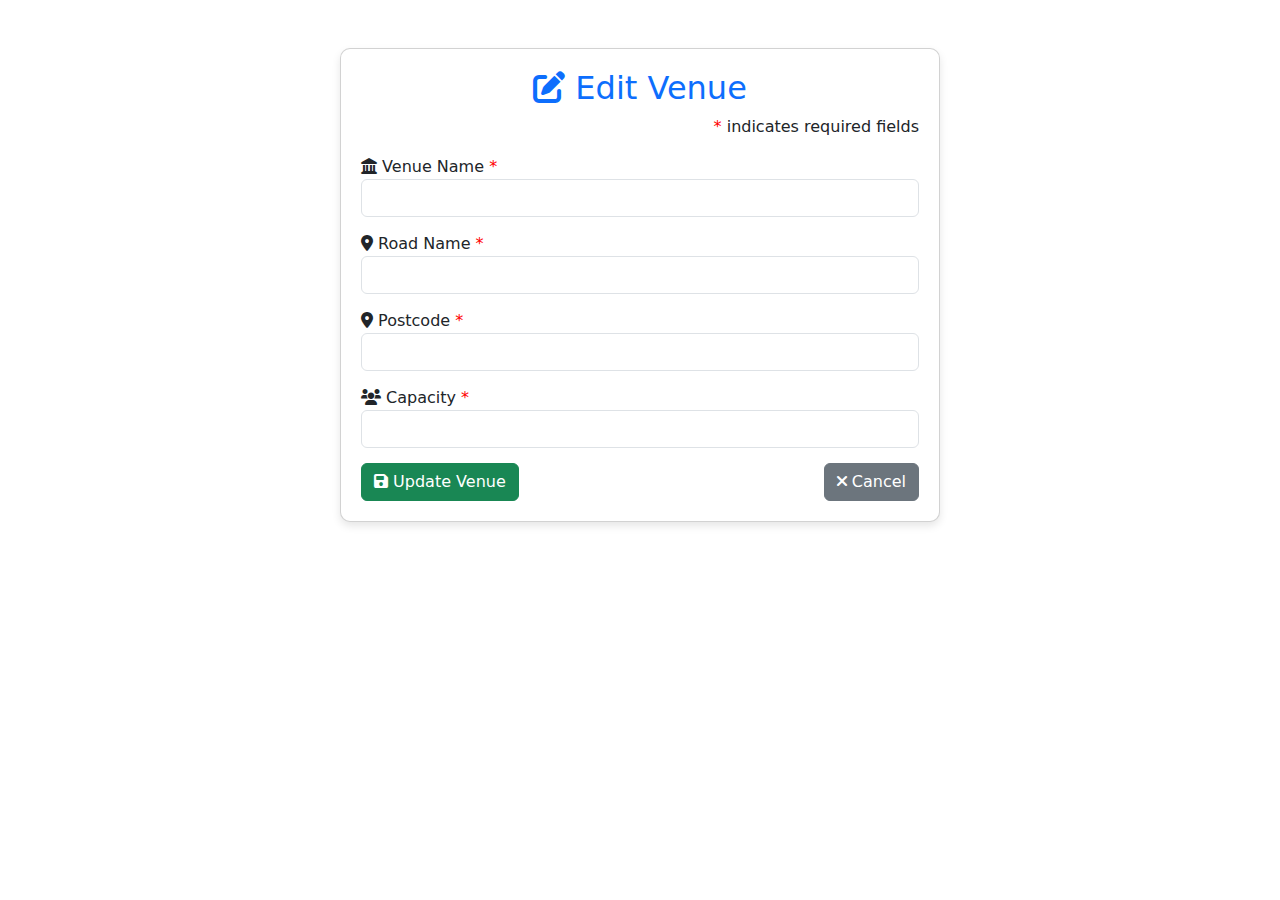
<file: src/main/resources/templates/venues/update_venue.html>
<!DOCTYPE html>
<html xmlns:th="http://www.thymeleaf.org">
<head>
    <title>Edit Venue</title>
    <link rel="stylesheet" href="https://cdnjs.cloudflare.com/ajax/libs/font-awesome/6.0.0/css/all.min.css">
    <link rel="stylesheet" href="https://cdn.jsdelivr.net/npm/bootstrap@5.3.0/dist/css/bootstrap.min.css">
    <style>
        .card {
            max-width: 600px;
            margin: auto;
            padding: 20px;
            box-shadow: 0 4px 8px rgba(0, 0, 0, 0.1);
            border-radius: 10px;
            transition: transform 0.2s;
            background-color: #ffffff;
        }
        .card:hover {
            transform: scale(1.02);
        }
        .form-group {
            margin-bottom: 15px;
        }
        span {
        	color: red;
        }
    </style>
</head>
<body>
    <div class="container py-5">
        <div class="card">
            <h2 class="text-center text-primary"><i class="fa-solid fa-edit"></i> Edit Venue</h2>

            <form th:action="@{/venues/{id}/edit(id=${venue.id})}" th:object="${venue}" method="post">
                
                <p style="text-align: right;"><span>*</span> indicates required fields</p>

                <!-- Venue Name -->
                <div class="form-group">
                    <label for="name"><i class="fa-solid fa-landmark"></i> Venue Name <span>*</span></label>
                    <input type="text" class="form-control" id="name" th:field="*{name}"/>
                    <small class="text-danger" th:if="${#fields.hasErrors('name')}" th:errors="*{name}"></small>
                </div>

                <!-- Road Name -->
                <div class="form-group">
                    <label for="roadName"><i class="fa-solid fa-map-marker-alt"></i> Road Name <span>*</span></label>
                    <input type="text" class="form-control" id="roadName" th:field="*{roadName}"/>
                    <small class="text-danger" th:if="${#fields.hasErrors('roadName')}" th:errors="*{roadName}"></small>
                </div>

                <!-- Postcode -->
				<div class="form-group">
				    <label for="postcode"><i class="fa-solid fa-map-marker-alt"></i> Postcode <span>*</span></label>
					<input type="text" class="form-control" id="postcode" th:field="*{postcode}"/> 
					<small class="text-danger" th:if="${#fields.hasErrors('postcode')}" th:errors="*{postcode}"></small>
				</div>
				
                <!-- Capacity -->
                <div class="form-group">
                    <label for="capacity"><i class="fa-solid fa-users"></i> Capacity <span>*</span></label>
                    <input type="number" class="form-control" id="capacity" th:field="*{capacity}"/>
                    <small class="text-danger" th:if="${#fields.hasErrors('capacity')}" th:errors="*{capacity}"></small>
                </div>

                <div class="d-flex justify-content-between">
                    <button type="submit" class="btn btn-success"><i class="fa-solid fa-save"></i> Update Venue</button>
                    <a href="/venues" class="btn btn-secondary"><i class="fa-solid fa-times"></i> Cancel</a>
                </div>
            </form>
        </div>
    </div>
</body>
</html>
</file>
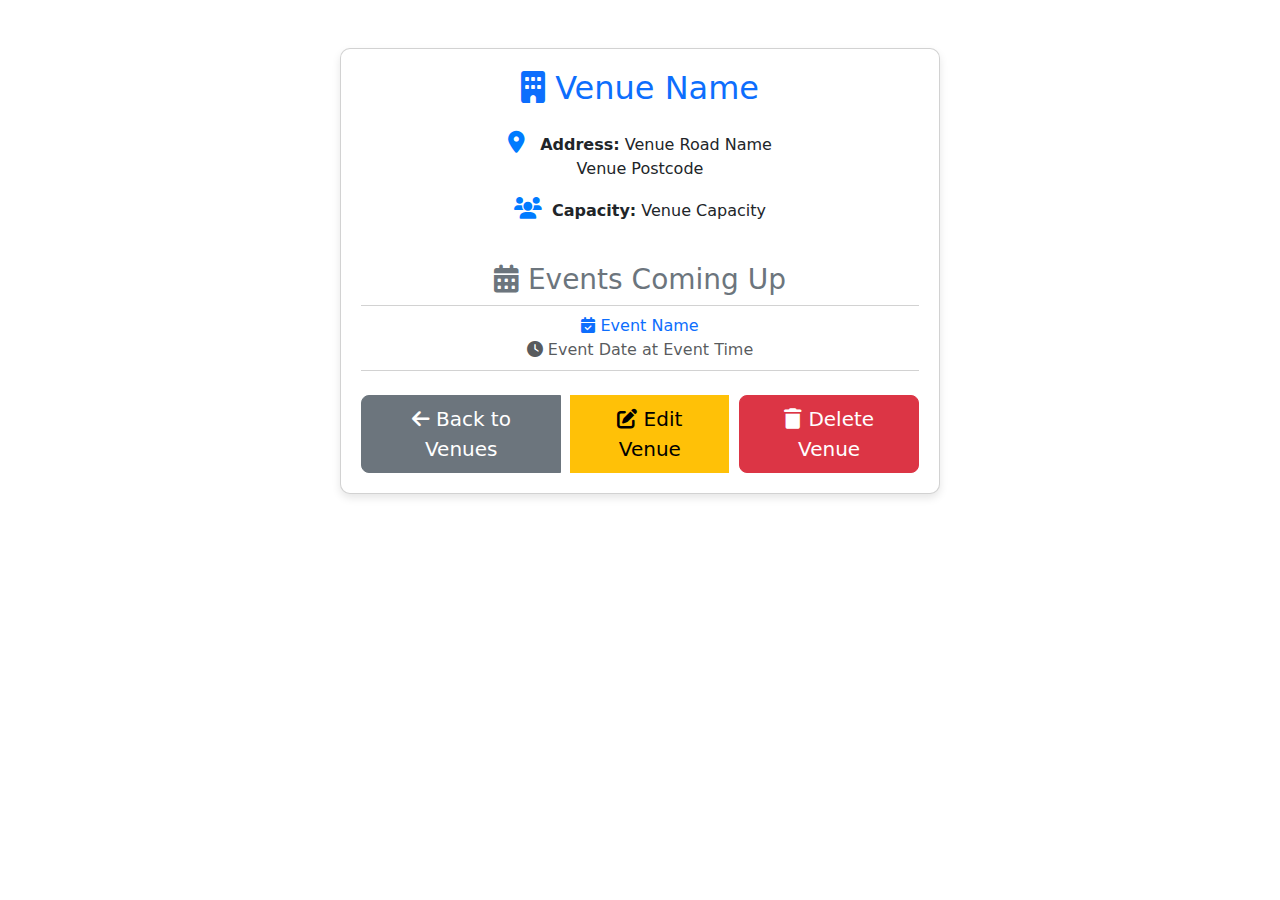
<file: src/main/resources/templates/venues/venue_details.html>
<!DOCTYPE HTML>
<html xmlns:th="http://www.thymeleaf.org"
      xmlns:layout="http://www.ultraq.net.nz/thymeleaf/layout"
      layout:decorate="~{layouts/default}">
<head>
    <title th:text="${venue.name}">Venue Details</title>
    <link rel="stylesheet" href="https://cdnjs.cloudflare.com/ajax/libs/font-awesome/6.0.0/css/all.min.css">
    <link rel="stylesheet" href="https://cdn.jsdelivr.net/npm/bootstrap@5.3.0/dist/css/bootstrap.min.css">
    <style>
        .card {
            max-width: 600px;
            margin: auto;
            padding: 20px;
            box-shadow: 0 4px 8px rgba(0, 0, 0, 0.1);
            border-radius: 10px;
            transition: transform 0.2s;
            background-color: #ffffff;
        }
        .card:hover {
            transform: scale(1.02);
        }
        .venue-icon {
            font-size: 22px;
            color: #007bff;
            margin-right: 10px;
        }
        .btn-group {
            display: flex;
            gap: 10px;
            justify-content: center;
            margin-top: 20px;
        }
    </style>
</head>
<body>
    <div layout:fragment="content" class="container py-5">
        <div class="card text-center">
            <h2 class="mb-4 text-primary">
                <i class="fa-solid fa-building"></i> <span th:text="${venue.name}">Venue Name</span>
            </h2>
			<p>
				<i class="fa-solid fa-map-marker-alt venue-icon"></i>
			    <strong>Address:</strong>
			    <span th:text="${venue.roadName}">Venue Road Name</span><br/>
			    <span th:text="${venue.postcode}">Venue Postcode</span>
			</p>
            <p><i class="fa-solid fa-users venue-icon"></i><strong>Capacity:</strong> <span th:text="${venue.capacity}">Venue Capacity</span></p>
            <h3 class="mt-4 text-secondary"><i class="fa-solid fa-calendar-alt"></i> Events Coming Up</h3>
            <ul class="list-group list-group-flush">
                <li class="list-group-item" th:each="event : ${upcomingEvents}">
                    <a th:href="@{/events/{id}(id=${event.id})}" class="text-decoration-none">
                        <i class="fa-solid fa-calendar-check"></i> <span th:text="${event.name}">Event Name</span>
                    </a>
                    <p class="mb-0 text-muted"><i class="fa-solid fa-clock"></i> <span th:text="${event.date}">Event Date</span> at <span th:text="${event.time}">Event Time</span></p>
                </li>
            </ul>
            
            <div class="btn-group mt-4">
                <a href="/venues" class="btn btn-secondary btn-lg">
                    <i class="fa-solid fa-arrow-left"></i> Back to Venues
                </a>
				<a th:if="${#authorization.expression('hasRole(''ROLE_ADMINISTRATOR'')')}"
				   th:href="@{/venues/{id}/edit(id=${venue.id})}"
				   class="btn btn-warning btn-lg">
				  <i class="fas fa-edit"></i> Edit Venue
				</a>
                <form th:if="${#authorization.expression('hasRole(''ROLE_ADMINISTRATOR'')')}"
                      th:action="@{/venues/{id}(id=${venue.id})}"
                      th:method="delete" style="display:inline;"
					  onsubmit="return confirm('Are you sure you want to delete this venue?');">
                    <button type="submit" class="btn btn-danger btn-lg">
                        <i class="fas fa-trash"></i> Delete Venue
                    </button>
                </form>
            </div>
        </div>
    </div>
</body>
</html>
</file>
